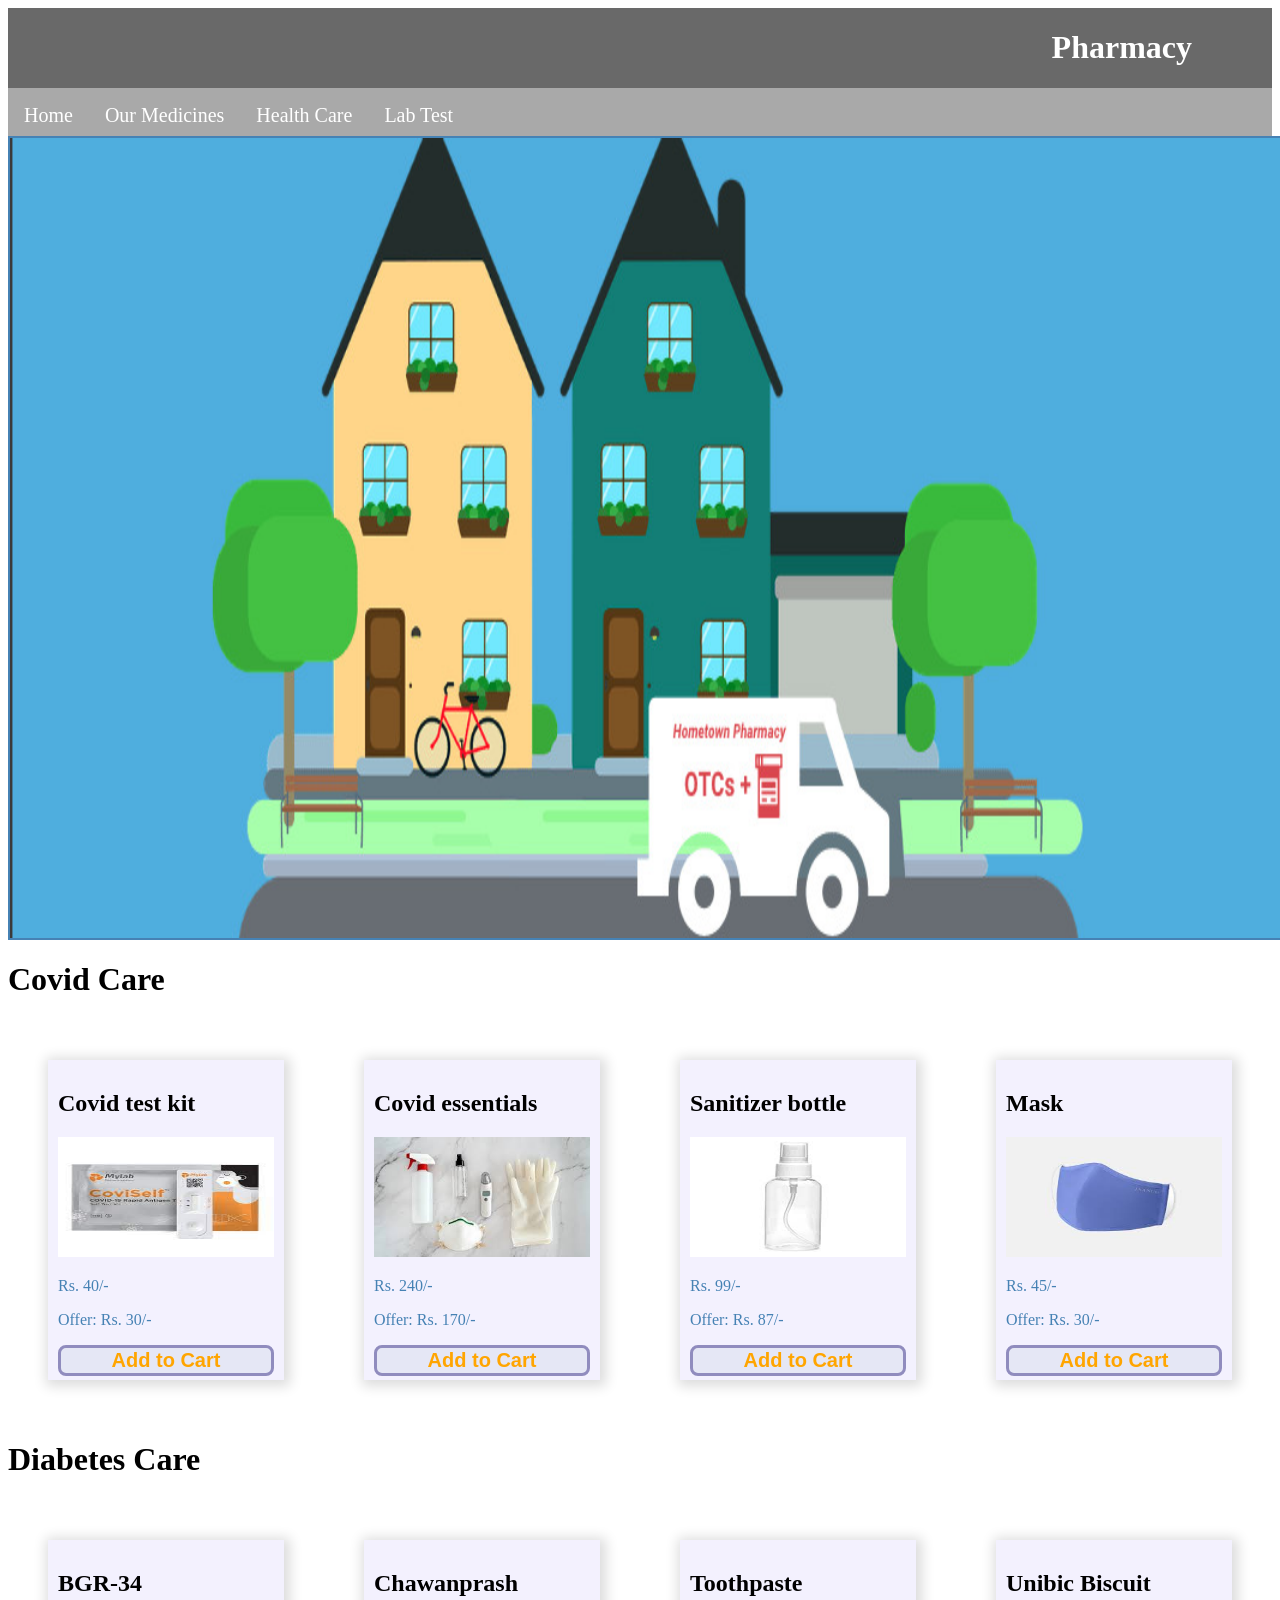
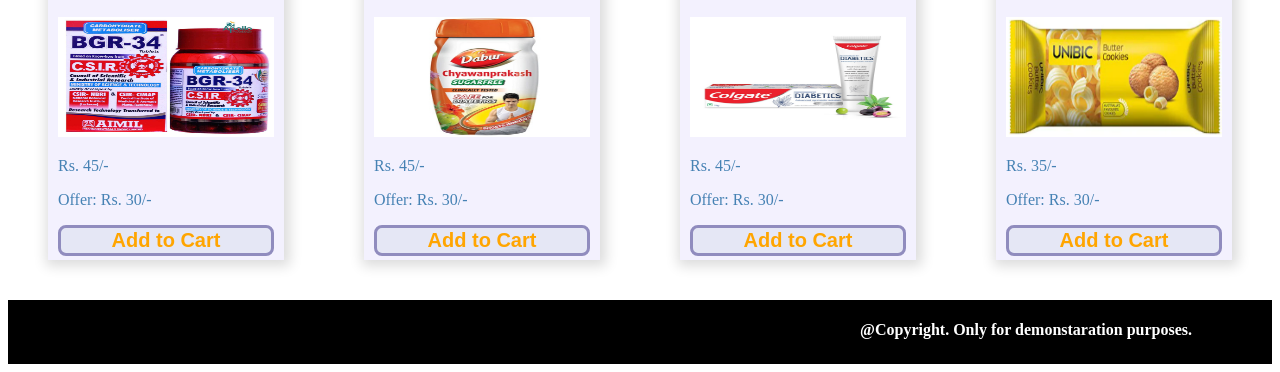
<file: index.html>
<!DOCTYPE html>
<html lang="en">
<head>
  <meta charset="UTF-8">
  <title>Html Css Graded Assiginment</title>
  <link rel="stylesheet" href="styles.css" type="text/css" />
</head>
<body>
  <header class="header-base">
    <h1 style="margin-right: 5rem">Pharmacy</h1>
  </header>
  <nav class="nav-base">
    <div>
      <span class="nav-link"><a href="/home">Home</a></span>
    </div>
    <div>
      <span class="nav-link"><a href="/medicines">Our Medicines</a></span>
      <div class="dd">
        <a href="#">Fever</a>
        <a href="#">Muscle Pains</a>
        <a href="#">Cold and Cough</a>
      </div>
    </div>
    <div>
      <span class="nav-link"><a href="/health">Health Care</a></span>
      <div class="dd">
        <a href="#">Baby Care</a>
        <a href="#">Skin Care</a>
        <a href="#">Home Care</a>
        <a href="#">Personal Care</a>
        <a href="#">Pet Care</a>
      </div>
    </div>
    <div>
      <span class="nav-link"><a href="/labtest.html">Lab Test</a></span>
    </div>
  </nav>
  <div class="slide-container">
    <div class="slide-wrapper">
      <img 
        class="slide" 
        src="images/Animation/ani1.jpg" 
        alt="medical-image" 
      />
      <img 
        class="slide" 
        src="images/Animation/ani2.png" 
        alt="medical-image" 
      />
      <img 
        class="slide" 
        src="images/Animation/ani3.jpg" 
        alt="medical-image" 
      />
      <img 
        class="slide" 
        src="images/Animation/ani4.jpg" 
        alt="medical-image" 
      />
      <img 
        class="slide" 
        src="images/Animation/ani5.jpg" 
        alt="medical-image" 
      />
    </div>
  </div>
  
  <h1 class="prod-title"> Covid Care </h1>
  <div class="prod-container">
   <div class="prod-card">
     <h2 class="prod-card-title">Covid test kit</h2>
     <img 
	class="prod-card-img" 
      	src="images/Products/c1.jpg"
	alt="prod1"
      /> 
     <p class="prod-card-text">Rs. 40/-</p>
     <p class="prod-card-text">Offer: Rs. 30/-</p>
     <button class="prod-card-button">Add to Cart</button>
   </div>
   <div class="prod-card">
     <h2 class="prod-card-title">Covid essentials</h2>
     <img 
	class="prod-card-img" 
      	src="images/Products/c2.jpg" 
      	alt="prod2"
     />
     <p class="prod-card-text">Rs. 240/-</p>
     <p class="prod-card-text">Offer: Rs. 170/-</p>
     <button class="prod-card-button">Add to Cart</button>
   </div>
   <div class="prod-card">
     <h2 class="prod-card-title">Sanitizer bottle</h2>
     <img 
	class="prod-card-img" 
      	src="images/Products/c3.jpg" 
      	alt="prod2"
     />
     <p class="prod-card-text">Rs. 99/-</p>
     <p class="prod-card-text">Offer: Rs. 87/-</p>
     <button class="prod-card-button">Add to Cart</button>
   </div>
   <div class="prod-card">
     <h2 class="prod-card-title">Mask</h2>
     <img 
	class="prod-card-img" 
      	src="images/Products/c4.jpg" 
      	alt="prod2"
     />
     <p class="prod-card-text">Rs. 45/-</p>
     <p class="prod-card-text">Offer: Rs. 30/-</p>
     <button class="prod-card-button">Add to Cart</button>
   </div>
  </div>
  <h1 class="prod-title"> Diabetes Care</h1>
  <div class="prod-container">
    <div class="prod-card">
      <h2 class="prod-card-title">BGR-34</h2>
      <img 
        class="prod-card-img" 
       	src="images/Products/d1.jpg" 
       	alt="prod2"
      />
      <p class="prod-card-text">Rs. 45/-</p>
      <p class="prod-card-text">Offer: Rs. 30/-</p>
      <button class="prod-card-button">Add to Cart</button>
    </div>
    <div class="prod-card">
      <h2 class="prod-card-title">Chawanprash</h2>
      <img 
        class="prod-card-img" 
       	src="images/Products/d2.jpg" 
       	alt="prod2"
      />
      <p class="prod-card-text">Rs. 45/-</p>
      <p class="prod-card-text">Offer: Rs. 30/-</p>
      <button class="prod-card-button">Add to Cart</button>
    </div>
    <div class="prod-card">
      <h2 class="prod-card-title">Toothpaste</h2>
      <img 
        class="prod-card-img" 
       	src="images/Products/d3.jpg" 
       	alt="prod2"
      />
      <p class="prod-card-text">Rs. 45/-</p>
      <p class="prod-card-text">Offer: Rs. 30/-</p>
      <button class="prod-card-button">Add to Cart</button>
    </div>
    <div class="prod-card">
      <h2 class="prod-card-title">Unibic Biscuit</h2>
      <img 
        class="prod-card-img" 
       	src="images/Products/d4.png"
       	alt="prod2"
      />
      <p class="prod-card-text">Rs. 35/-</p>
      <p class="prod-card-text">Offer: Rs. 30/-</p>
      <button class="prod-card-button">Add to Cart</button>
    </div>
  </div>
  <footer class="footer-base">
    <h4 style="margin-right: 5rem">@Copyright. Only for demonstaration purposes. </h4>
  </footer>
</body>
</html>
</file>
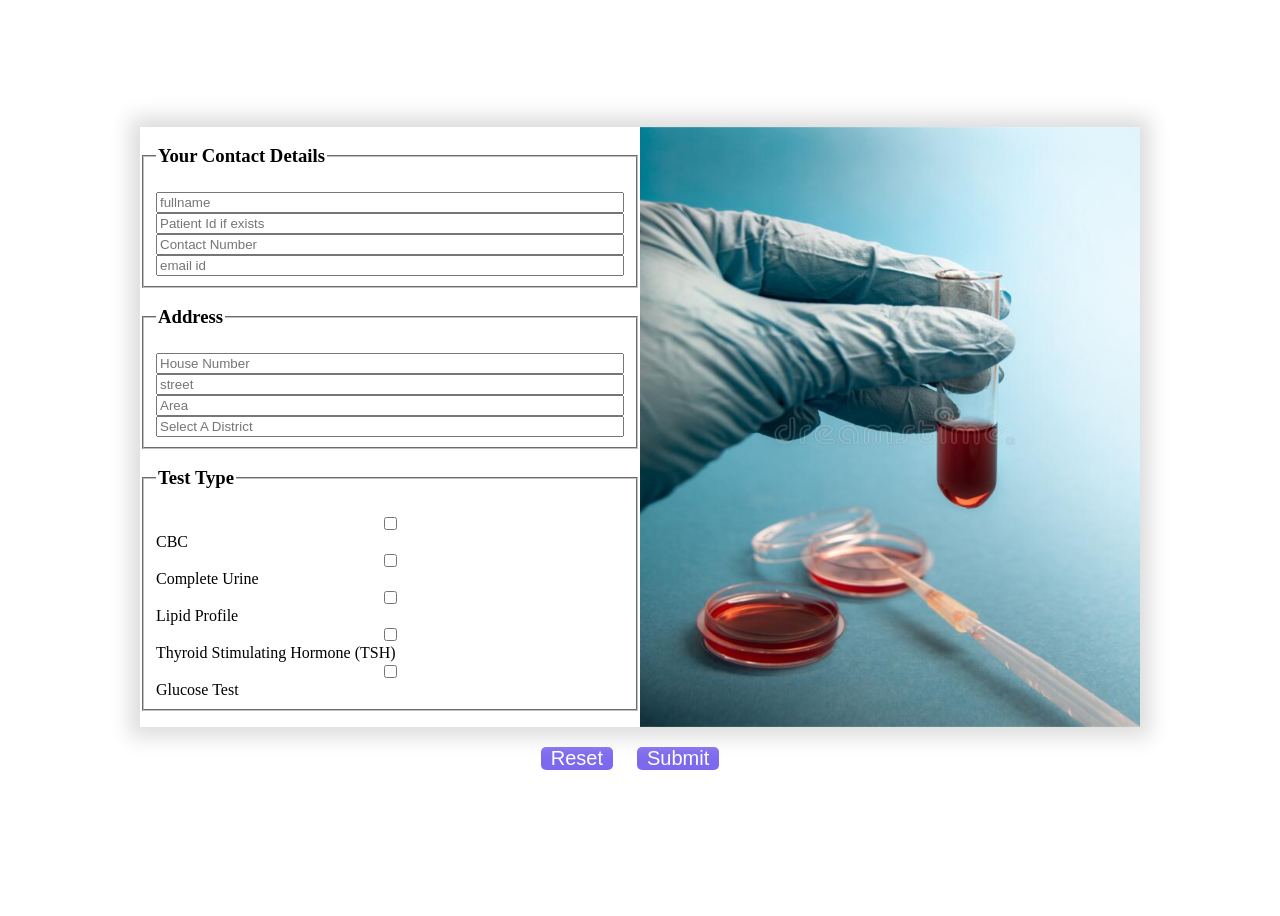
<file: labtest.html>
<!DOCTYPE html>
<html lang="en">
<head>
  <meta charset="UTF-8">
  <title> Lab test </title>
  <link rel="stylesheet" href="labteststyles.css" type="text/css">
</head>
<body>
  <div class="labtest-container">
    <div class="labtest-card">
      <form class="labtest-formcontainer" >
      <fieldset class="labtest-form">
	<legend><h3>Your Contact Details</h3></legend>
	<input type="text" placeholder="fullname">
	<input type="text" placeholder="Patient Id if exists">
	<input type="tel" placeholder="Contact Number" pattern="+[0-9]*2-[0-9]{10}">
	<input type="email" placeholder="email id">
      </fieldset>
      <fieldset class="labtest-form">
        <legend><h3>Address</h3></legend>
	<input type="number" placeholder="House Number">
	<input type="text" placeholder="street">
	<input type="text" placeholder="Area">
	<input list="district" placeholder="Select A District">
	<datalist id="district">
	  <option value="district1">
	  <option value="district2">
	  <option value="district3">
	  <option value="district4">
	  <option value="district5">
	  <option value="district6">
	</datalist>
      </fieldset>
      <fieldset class="labtest-form">
        <legend><h3>Test Type</h3></legend>
	<input type="checkbox" id="CBC" name="CBC" >
	<label for="CBC"> CBC </label>
	<input type="checkbox" id="Complete Urine" name="Complete Urine" >
	<label for="Complete Urine"> Complete Urine </label>
	<input type="checkbox" id="Lipid Profile" name="Lipid Profile" >
	<label for="Lipid Profile"> Lipid Profile </label>
	<input type="checkbox" id="Thyroid Stimulating Hormone (TSH)" name="Thyroid Stimulating Hormone (TSH)" >
	<label for="Thyroid Stimulating Hormone (TSH)"> Thyroid Stimulating Hormone (TSH) </label>
	<input type="checkbox" id="Glucose Test" name="Glucose Test" >
	<label for="Glucose Test"> Glucose Test </label>
      </fieldset>
      <fieldset class="labtest-form">
	<legend>
	  <h3>Do you want a hardcopy ?</h3>
	</legend>
	<input type="radio" id="hardcopy-yes" val="yes" name="hardcopy">
	<label for="hardcopy-yes"> Yes </label>
	<input type="radio" id="hardcopy-no" val="no" name="hardcopy">
	<label for="hardcopy-no"> No </label>
      </fieldset>
      <fieldset class="labtest-form">
        <legend>
          <h3>Date and Time</h3>
        </legend>
	<label for="date">Date: </label>
	<input id="date" type="date">
	<label for="time">Time: </label>
	<input id="time" type="time">
      </fieldset>
    </form>      
    <img class="labtest-img" src="images/Lab-Test/lab-test.jpg" alt="lab-img" />
    </div>
    <div class="labtest-buttoncontainer">
      <button class="labtest-button"> Reset </button>
      <button class="labtest-button"> Submit </button>
    </div>  
  </div>
</body>
</html>
</file>
<file: styles.css>
.header-base {
  display: flex;
  width: 100%;
  height: 5rem;
  background-color: dimgray;
  color: white;
  justify-content: flex-end;
}

.nav-base {
  display: flex;
  width: 100%;
  height: 3rem;
  background-color: darkgray;
}

.nav-link {
  position: relative;
  display: inline-block;
  font-size: 20px;
  padding: 1rem;
}

.nav-link a {
  text-decoration: none;
  color: white;
}

.dd {
  position: absolute;
  display: none;
  min-width: 120px;
  font-size: 16px;
  z-index: 1;
}

.dd a {
  display: block;
  padding: 12px 16px;
  text-decoration: none;
  background-color: gainsboro;
  color: darkslategray;
}

.dd a:hover {
  background-color: lightgray;
  z-index: 1;
}

.nav-base div:hover {
  background-color: black;  
}

.nav-base div:hover .dd {
  display: block;
  background-color: gray;
  color: white;
}

.footer-base {
  display: flex;
  width: 100%;
  height: 4rem;
  background-color: black;
  color: white;
  justify-content: flex-end;
}

.slide-container {
  position: relative; 
  border: 2px solid steelblue;
  width: 100vw;
  height: 800px;
  overflow: hidden;
}

.slide-wrapper {
  width: 100vw * 5;
  animation: slide 30s cubic-bezier(1, 0, 1, 0) infinite;
}

.slide {
  float: left;
  width: 100vw;
  height: 800px;
}

@keyframes slide {
  0% {
    margin-left: 0px
  }

  20% {
    margin-left: calc(101vw * -1);
  }

  40% {
    margin-left: calc(101vw * -2);
  }

  60% {  
    margin-left: calc(101vw * -3);
  }

  80% {
    margin-left: calc(101vw * -4);
  }
}

.prod-container {
  display: flex;
  height: 400px;
  width: 100%;
}

.prod-card {
  background-color: #f3f1fe;
  padding: 10px;
  width: 25%;
  margin: 40px;
  box-shadow: 2px 2px 12px 4px gainsboro;
}

.prod-card:hover {
  width: 26%;
  height: 310px;
}

.prod-card-title {

}

.prod-card-img {
  height: 120px;
  width: 100%;
}

.prod-card-text {
  color: steelblue; 
}

.prod-card-button {
  width: 100%;
  border: medium solid #908cbe;
  border-radius: 8px;
  background-color: #e5e7f5;
  font-weight: bold;
  color: orange;
  font-size: 20px;
  text-overflow: contain;
}
</file>
<file: labteststyles.css>
.labtest-container {
  display: flex;
  flex-direction: column;
  width: 100%;
  height: 100vh;
  justify-content: center;
  align-items: center;
}

.labtest-card {
  display: flex;
  position: relative;
  width: 1000px;
  height: 600px;
  box-shadow: 0px 0px 20px 10px gainsboro;
  overflow: scroll;
}

.labtest-formcontainer {
  width: 50%;
}

.labtest-form {
  display: flex;
  flex-wrap: wrap;
  flex-direction: column;
}

.labtest-img {
  width: 50%;
  position: sticky;
  top: 0;
}

.labtest-buttoncontainer {
  margin: 20px; 
}

.labtest-button {
  border: none;
  border-radius: 5px;
  margin-right: 20px;
  background-color: mediumslateblue;
  font-size: 20px;
  color: white;
  padding: 0px 10px 0px 10px;
}
</file>
